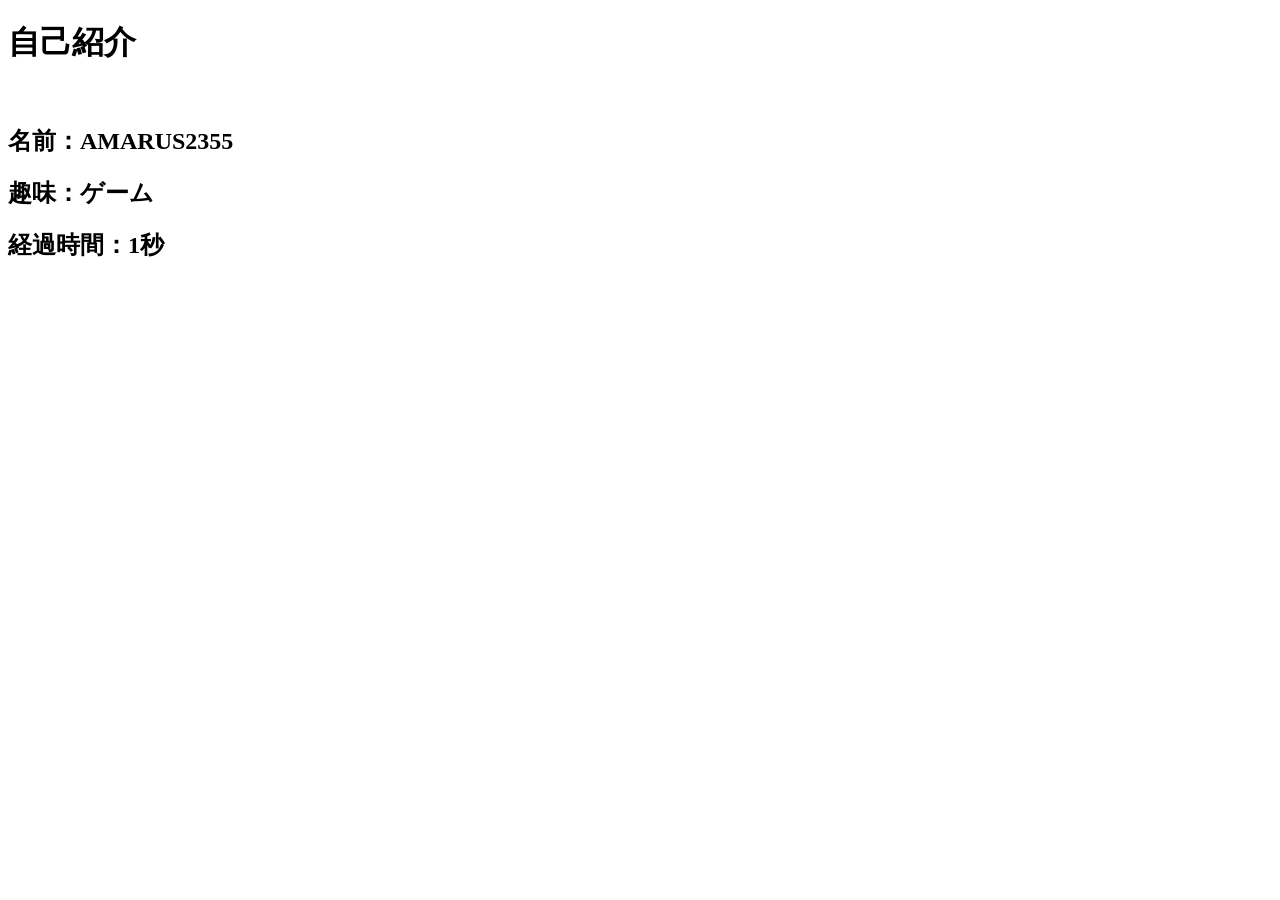
<file: index.html>
<!DOCTYPE html>
<html lang="ja">
<head>
  <meta charset="UTF-8">
  <meta name="viewport" content="width=device-width, initial-scale=1.0">
  <title>自己紹介</title>
  <style>
  body {
  font-family: serif;
}
  </style>
</head>
<body>
  <h1 span class="c06 active">自己紹介</span h1>
    <h1></h1><br>
  <h2> 名前：AMARUS2355 </h2>
   <h2>趣味：ゲーム</h2>

     <h2>経過時間：<span id="seconds">0</span>秒</h2>

  <script>
    const startTime = Date.now();
    const target = document.getElementById('seconds');

    setInterval(() => {
      const elapsedSeconds = Math.floor((Date.now() - startTime) / 1000);
      target.textContent = elapsedSeconds;
    }, 100);
  </script>
</body>
</html>
</file>
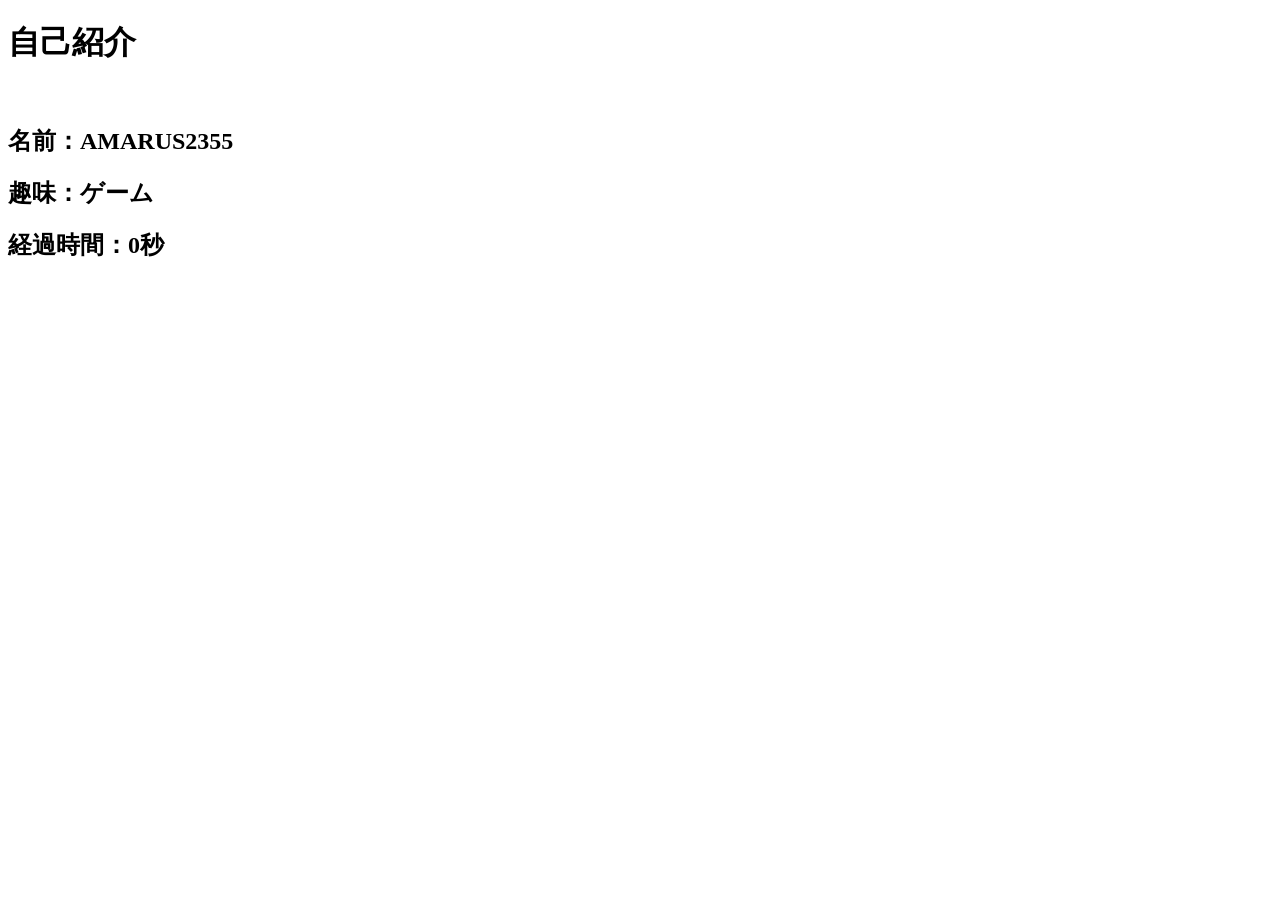
<file: a.html>
<!DOCTYPE html>
<html lang="ja">
<head>
  <meta charset="UTF-8">
  <meta name="viewport" content="width=device-width, initial-scale=1.0">
  <title>自己紹介</title>
  <link rel="stylesheet" href="a.css">
</head>
<body>
  <h1 span class="c06 active">自己紹介</span h1>
    <h1></h1><br>
  <h2> 名前：AMARUS2355 </h2>
   <h2>趣味：ゲーム</h2>

     <h2>経過時間：<span id="seconds">0</span>秒</h2>

  <script>
    const startTime = Date.now();
    const target = document.getElementById('seconds');

    setInterval(() => {
      const elapsedSeconds = Math.floor((Date.now() - startTime) / 1000);
      target.textContent = elapsedSeconds;
    }, 100);
  </script>
</body>
</html>
</file>
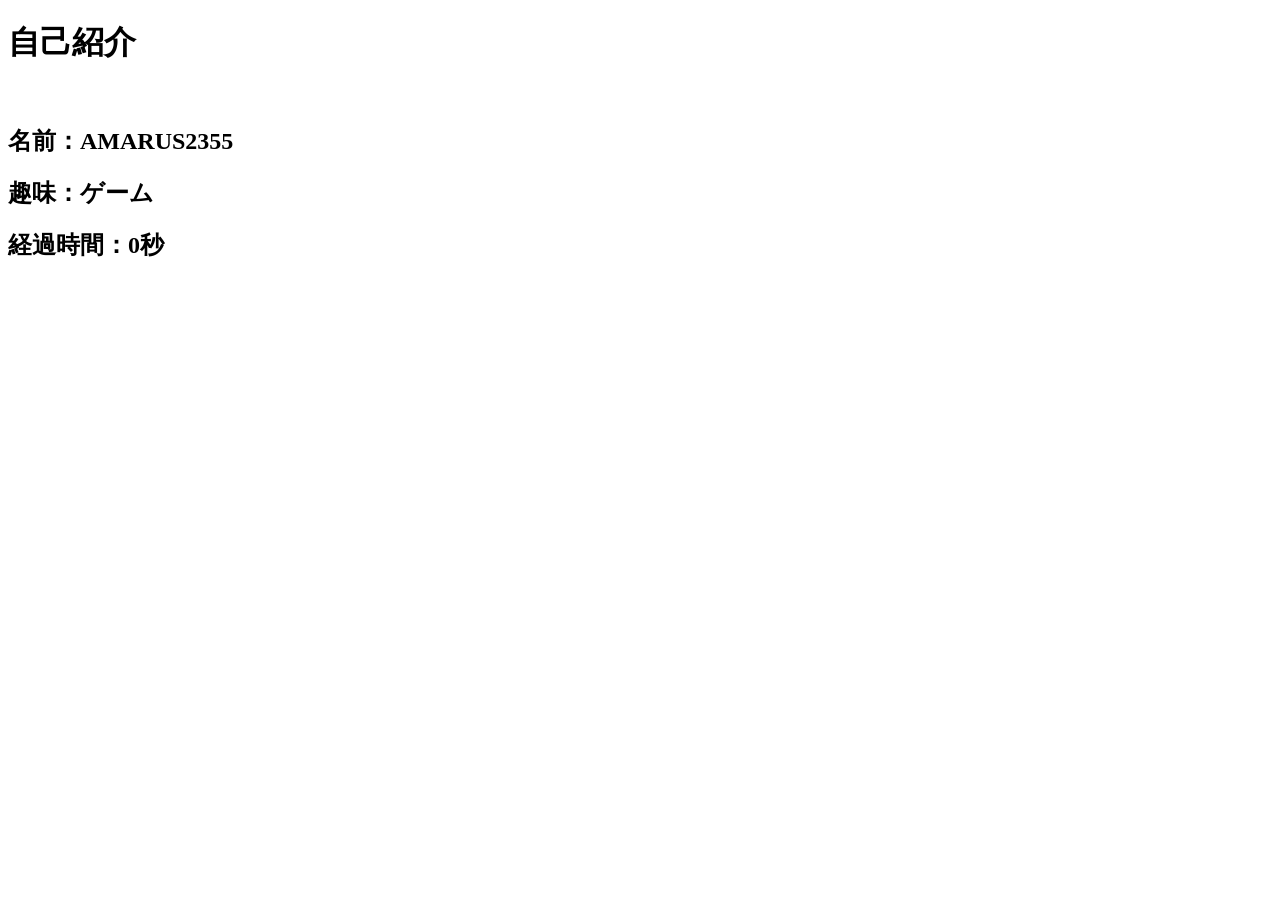
<file: homework.html>
<!DOCTYPE html>
<html lang="ja">
<head>
  <meta charset="UTF-8">
  <meta name="viewport" content="width=device-width, initial-scale=1.0">
  <title>自己紹介</title>
  <style>
  body {
  font-family: serif;
}
  </style>
</head>
<body>
  <h1 span class="c06 active">自己紹介</span h1>
    <h1></h1><br>
  <h2> 名前：AMARUS2355 </h2>
   <h2>趣味：ゲーム</h2>

     <h2>経過時間：<span id="seconds">0</span>秒</h2>

  <script>
    const startTime = Date.now();
    const target = document.getElementById('seconds');

    setInterval(() => {
      const elapsedSeconds = Math.floor((Date.now() - startTime) / 1000);
      target.textContent = elapsedSeconds;
    }, 100);
  </script>
</body>
</html>
</file>
<file: a.css>
.c06{
  background-image: linear-gradient(to top, #a675a5 3px, transparent 3px);
  background-position: left bottom;
  background-repeat: no-repeat;
  background-size: 0% 100%;
  &.active{
    animation-name: kf_c06a, kf_c06b;
    animation-duration: 1s, 0s;
    animation-delay: 0s, 0.5s;
    animation-fill-mode: forwards;
  }
}
@keyframes kf_c06a {
  50%{
    background-size: 100% 100%;
  }
  100%{
    background-size: 0% 100%;
  }
}
@keyframes kf_c06b {
  100%{
    background-position: right bottom;
  }
}

body {
  font-family: serif;
}
</file>
